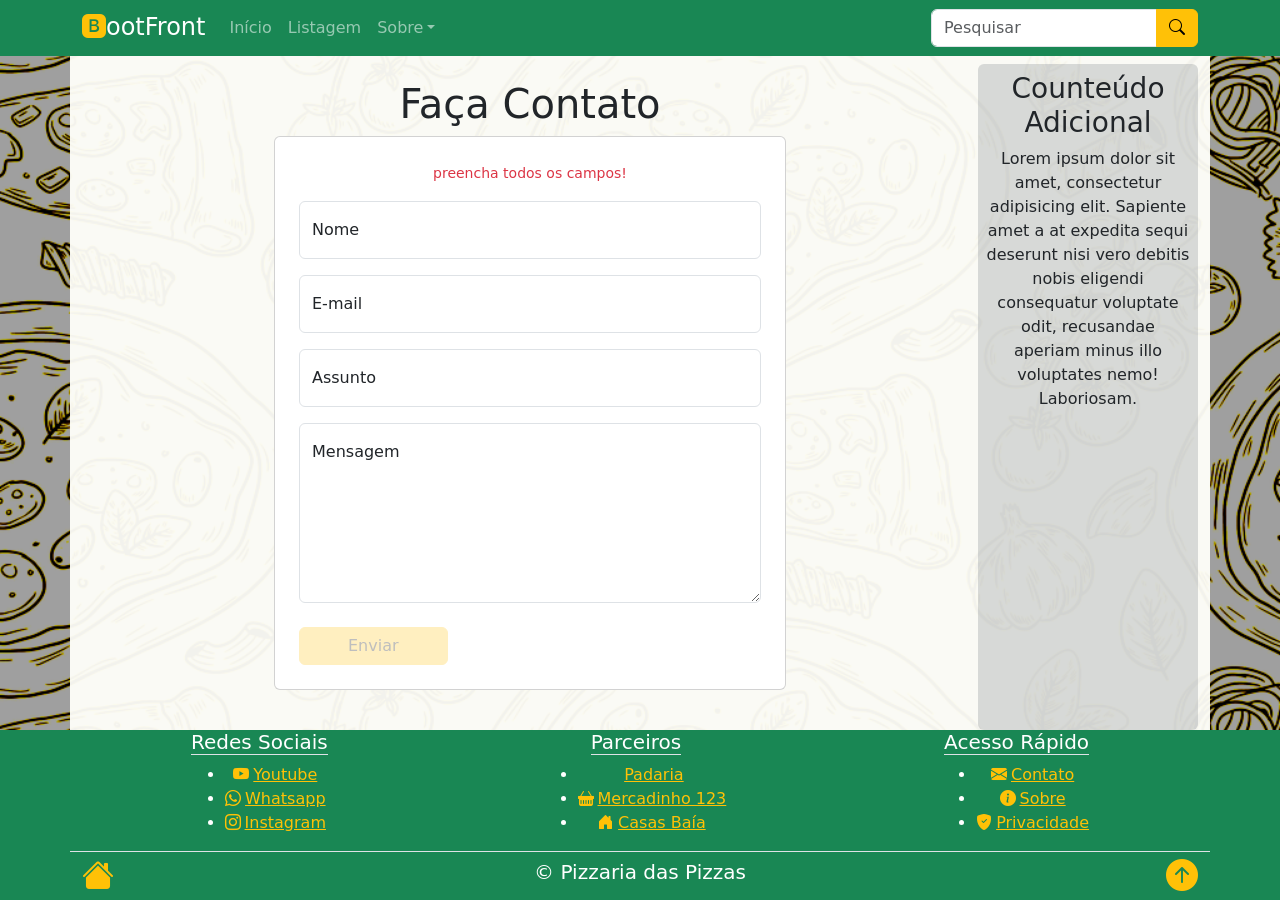
<file: contacts.html>
<!DOCTYPE html>
<html lang="pt-br">
<head>
    <meta charset="UTF-8">
    <meta name="viewport" content="width=device-width, initial-scale=1.0">
    <link href="https://cdn.jsdelivr.net/npm/bootstrap@5.3.8/dist/css/bootstrap.min.css" rel="stylesheet" integrity="sha384-sRIl4kxILFvY47J16cr9ZwB07vP4J8+LH7qKQnuqkuIAvNWLzeN8tE5YBujZqJLB" crossorigin="anonymous">
    <link rel="stylesheet" href="https://cdn.jsdelivr.net/npm/bootstrap-icons@1.13.1/font/bootstrap-icons.min.css" integrity="sha256-pdY4ejLKO67E0CM2tbPtq1DJ3VGDVVdqAR6j3ZwdiE4=" crossorigin="anonymous">
    <title>Bootfront</title>
    <link rel="stylesheet" href="style.css">
</head>
<span id="top"></span>
<body class="d-flex flex-column bg-white vh-100">

    <header class="bg-success fixed-top">
        <nav class="navbar navbar-expand-sm navbar-dark bg-success">
            <div class="container">
                <a class="navbar-brand" href="index.html">
                    <h1 class="h4 d-inline">
                        <i class="bi bi-bootstrap-fill text-warning"></i>ootFront
                    </h1>
                </a>
                <button class="navbar-toggler" type="button" data-bs-toggle="collapse" data-bs-target="#mynavbar">
                    <span class="navbar-toggler-icon"></span>
                </button>
                <div class="collapse navbar-collapse" id="mynavbar">
                    <ul class="navbar-nav me-auto">
                        <li class="nav-item">
                            <a class="nav-link" href="index.html">In&iacute;cio</a>
                        </li>
                        <li class="nav-item">
                            <a class="nav-link" href="listing.html">Listagem</a>
                        </li>
                        <li class="nav-item dropdown">
                            <a class="nav-link dropdown-toggle" href="#" role="button" data-bs-toggle="dropdown">Sobre</a>
                            <ul class="dropdown-menu p-2">
                                <a href="contacts.html"><li class="dropdown-custom">Fa&ccedil;a Contato</li></a>
                                <a href="about-site.html"><li class="dropdown-custom">Sobre o Site</li></a>
                                <a href="about-author.html"><li class="dropdown-custom">Sobre o Autor</li></a>
                                <hr class="dropdown-divider">
                                <a href="privacy.html"><li class="dropdown-custom">Pol&iacute;tica de Privacidade</li></a>
                            </ul>
                        </li>
                    </ul>
                    <form class="d-flex mt-2 mt-sm-0" action="https://www.google.com/search" method="get">
                        <div class="input-group">
                            <input class="form-control" minlength="2" type="text" placeholder="Pesquisar" name="q" required>
                            <button class="btn btn-warning" type="submit"><i class="bi bi-search"></i></button>
                        </div>
                    </form>
                </div>
            </div>
        </nav>
    </header>
    <main class="container d-flex flex-column flex-grow-1 flex-md-row mt-5 pt-3">
        <section class="p-3 flex-grow-1 text-center">
            <h3 class="h1">Fa&ccedil;a Contato</h3>
            <div class="card card mx-auto p-2 bg" style="max-width: 512px;">
                <main class="card-body">
                    <form method="post" id="mail-form">
                        <small class="text-danger">preencha todos os campos!</small>
                        <div class="form-floating mb-3 mt-3">
                          <input type="text" class="form-control" id="nome" placeholder="Nome" name="nome" required>
                          <label for="name">Nome</label>
                        </div>
                        <div class="form-floating mb-3 mt-3">
                          <input type="email" class="form-control" id="email" placeholder="Email" name="email" required>
                          <label for="email">E-mail</label>
                        </div>
                        <div class="form-floating mb-3 mt-3">
                          <input type="text" class="form-control" id="subject" placeholder="Assunto" name="subject" required>
                          <label for="subject">Assunto</label>
                        </div>
                        <div class="form-floating">
                          <textarea class="form-control" id="message" name="message" placeholder="Mensagem" required></textarea>
                          <label for="message">Mensagem</label>
                        </div>
                        <div class="d-flex flex-row justify-content-start">
                            <button type="submit" class="btn btn-warning mt-4 px-5 AAAAA">Enviar</button>
                        </div>
                    </form>
                </main>
            </div>
        </section>
        <aside class="d-flex flex-column flex-shrink-0 p-2 text-center rounded bg-opacity-25 bg-secondary">
            <h3>Counte&uacute;do Adicional</h3>
            <p>Lorem ipsum dolor sit amet, consectetur adipisicing elit. Sapiente amet a at expedita sequi deserunt nisi vero debitis nobis eligendi consequatur voluptate odit, recusandae aperiam minus illo voluptates nemo! Laboriosam.</p>
        </aside>
    </main>
    <footer class="container-fluid d-flex align-items-center flex-column bg-success">
        <main class="container d-flex flex-row justify-content-around bg-success text-white">
            <div class="d-flex flex-column align-items-center text-center">
                <h4 class="h5 border-bottom">Redes Sociais</h4>
                <ul>
                    <li><a href="https://www.youtube.com" target="_blank">  <span><i class="pe-1 bi bi-youtube"></i>Youtube</span></a></li>
                    <li><a href="https://www.whatsapp.com" target="_blank"> <span><i class="pe-1 bi bi-whatsapp"></i>Whatsapp</span></a></li>
                    <li><a href="https://www.instagram.com" target="_blank"><span><i class="pe-1 bi bi-instagram"></i>Instagram</span></a></li>
                </ul>
            </div>
            <div class="d-none flex-column align-items-center text-center d-sm-flex">
                <h4 class="h5 border-bottom">Parceiros</h4>
                <ul>
                    <li><a href="#"><i class="pe-1 bi bi-fork-knife"></i><span>Padaria</span></a></li>
                    <li><a href="#"><i class="pe-1 bi bi-basket-fill"></i><span>Mercadinho 123</span></a></li>
                    <li><a href="#"><i class="pe-1 bi bi-house-door-fill"></i><span>Casas Ba&iacute;a</span></a></li>
                </ul>
            </div>
            <div class="d-flex flex-column align-items-center text-center">
                <h4 class="h5 border-bottom">Acesso R&aacute;pido</h4>
                <ul>
                    <li><a href="contacts.html"><i class="pe-1 bi bi-envelope-fill"></i><span>Contato</span></a></li>
                    <li><a href="about.html"><i class="pe-1 bi bi-info-circle-fill"></i><span>Sobre</span></a></li>
                    <li><a href="privacy.html"><i class="pe-1 bi bi-shield-fill-check"></i><span>Privacidade</span></a></li>
                </ul>
            </div>
        </main>
        
        <footer class="container d-flex flex-row justify-content-between border-top">
            <a href="index.html"><i class="bi bi-house-fill fs-2"></i></a>
            <div class="text-white h5 align-self-center">&copy; Pizzaria das Pizzas</div>
            <a href="#top"><i class="bi bi-arrow-up-circle-fill fs-2"></i></a>
        </footer>
    </footer>
    <script src="https://cdn.jsdelivr.net/npm/bootstrap@5.3.8/dist/js/bootstrap.bundle.min.js" integrity="sha384-FKyoEForCGlyvwx9Hj09JcYn3nv7wiPVlz7YYwJrWVcXK/BmnVDxM+D2scQbITxI" crossorigin="anonymous"></script>

</body>
</html>
</file>
<file: style.css>
body {
        background-image: url('pizza-bg.png');
        background-color: #ffc107;
        background-repeat: no-repeat;
        background-attachment: fixed;
        background-size: cover;
        background-position: center;
    }
    a {
        text-decoration: none
    }
    body > main {
        background-color: rgba(255, 255, 250, .95);
    }
    body > footer a {
        color: #ffc107;
        text-decoration: underline;
    }
    .dropdown-custom {
        border-radius: .5rem;
        padding: .5rem;
        margin: .2rem;
        width: 16rem;
        background-color: #ffc107;
        color: black;
    }
    .dropdown-custom:hover {
        transition: .2s;
        background-color: #ecb306;
    }
    
    .cooler-card {
            width: 16rem;
    }

    #mail-form textarea {
        height: 180px;
    }
    #mail-form:invalid button {
        pointer-events: none;
        cursor: no-drop;
        opacity: 25%;
    }
    #mail-form:invalid .text-danger {
        display: inline;
    }
    #mail-form:valid .text-danger {
        display: none;
    }

    .AAAAA {
        justify-self: left;
    }
    
    @media screen and (min-width: 768px) {
        aside {
            max-width: 220px;
        }
        .cooler-card {
            width: 12rem;
        }
    }
    @media screen and (min-width: 992px) {
        .cooler-card {
            width: 16rem;
        }
    }
</file>
